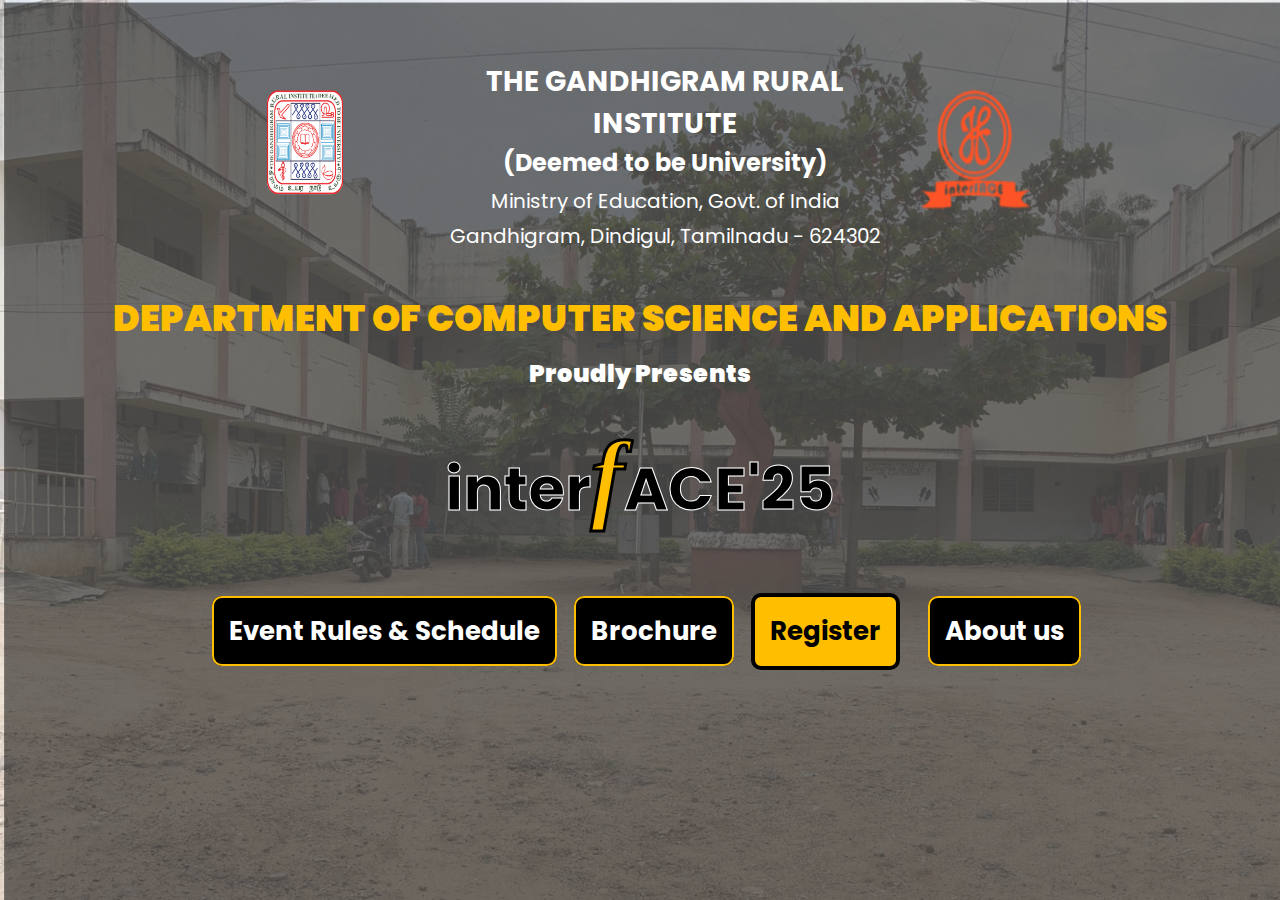
<file: index.html>
<!DOCTYPE html>
<html lang="en">

<head>
    <meta charset="UTF-8">
    <meta name="viewport" content="width=device-width, initial-scale=1.0">
    <title>Welcome to interFACE - 25</title>
    <link rel="icon" type="image/png" href="grilogo.png">
    <!-- Bootstrap CSS -->
    <link rel="stylesheet" href="https://stackpath.bootstrapcdn.com/bootstrap/4.5.2/css/bootstrap.min.css">
    <link rel="stylesheet" href="index.css">
</head>

<body>
    <div class="container-fluid">
        <div class="row">
            <div class="col-12 text-center">
                <img id="logo" src="grilogo.png" class="img-fluid">
                <img id="interface-logo" src="interface_logo.png" class="img-fluid">
                <div id="heading-container">
                    <div id="text-container">
                        <div id="conte">
                            <p class="glow" id="h1">THE GANDHIGRAM RURAL INSTITUTE</p>
                            <p class="glow" id="h2">(Deemed to be University)</p>
                            <p class="glow" id="h3">Ministry of Education, Govt. of India</p>
<!--                             <p class="glow" id="h4">Accredited by NAAC with 'A' Grade (3<sup>rd</sup> cycle)</p> -->
                            <p class="glow" id="h5">Gandhigram, Dindigul, Tamilnadu - 624302</p>
                        </div>
                    </div>
                </div>
            </div>
        </div>

        <div class="row">
            <div class="col-12 text-center" id="body">
                <p id="dept"><b>DEPARTMENT OF COMPUTER SCIENCE AND APPLICATIONS</b></p>
                <b>
                    <p id="under">Proudly Presents</p>
                </b>
                <p id="inter">inter<span id="i"><b><i>f</i></b></span>ACE'25</p>
                <div class="button">
                    <a class="button-rules" href="instructions.pdf" target="_blank" download>Event Rules & Schedule</a>
                    <a class="button-rules" href="bro.png" target="_blank" download>Brochure</a>
                    
                    
                    <button class="button-reg" onclick="showPopup('registrationPopup')">Register</button>
              
                    <a class="button-rules" href="https://www.ruraluniv.ac.in/faculties?department=ComputerSc_profile" style="text-decoration: none;">About us</a>
                </div>

                <div id="registrationPopup" class="popup" style="display: none;">
                    <div class="popup-content">
                        <span class="close" onclick="closePopup('registrationPopup')">&times;</span>
                        <h2 class="reg">Registration</h2><br />
                        <button class="up-button"><a href="https://forms.gle/73XkaG3UzAH9eyMF9" class="but">UG</a></button>
                        <button class="up-button"><a href="https://forms.gle/6s5z6VQi8e3b3NXZ6" class="but">PG</a></button>
                    </div>
                </div>
            </div>
        </div>
    </div>

    <!-- Bootstrap JS and Popper.js -->
    <script src="https://code.jquery.com/jquery-3.5.1.slim.min.js"></script>
    <script src="https://cdn.jsdelivr.net/npm/@popperjs/core@2.9.1/dist/umd/popper.min.js"></script>
    <script src="https://stackpath.bootstrapcdn.com/bootstrap/4.5.2/js/bootstrap.min.js"></script>

    <script>
        function showPopup(popupId) {
            document.getElementById(popupId).style.display = "block";
        }

        function closePopup(popupId) {
            document.getElementById(popupId).style.display = "none";
        }
    </script>
</body>

</html>
</file>
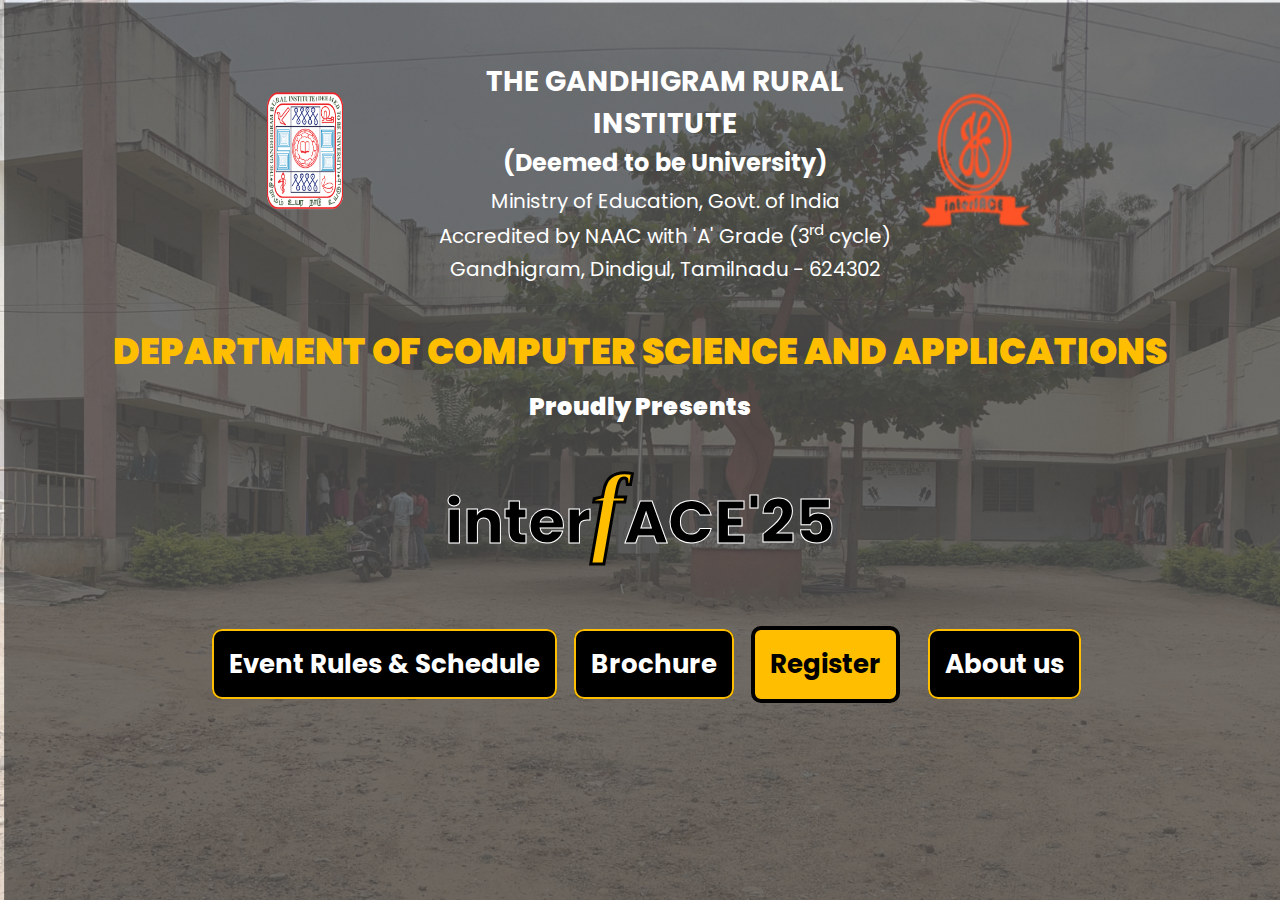
<file: interface25.html>
<!DOCTYPE html>
<html lang="en">

<head>
    <meta charset="UTF-8">
    <meta name="viewport" content="width=device-width, initial-scale=1.0">
    <title>Welcome to interFACE - 25</title>
    <link rel="icon" type="image/png" href="grilogo.png">
    <!-- Bootstrap CSS -->
    <link rel="stylesheet" href="https://stackpath.bootstrapcdn.com/bootstrap/4.5.2/css/bootstrap.min.css">
    <link rel="stylesheet" href="index.css">
</head>

<body>
    <div class="container-fluid">
        <div class="row">
            <div class="col-12 text-center">
                <img id="logo" src="grilogo.png" class="img-fluid">
                <img id="interface-logo" src="interface_logo.png" class="img-fluid">
                <div id="heading-container">
                    <div id="text-container">
                        <div id="conte">
                            <p class="glow" id="h1">THE GANDHIGRAM RURAL INSTITUTE</p>
                            <p class="glow" id="h2">(Deemed to be University)</p>
                            <p class="glow" id="h3">Ministry of Education, Govt. of India</p>
                            <p class="glow" id="h4">Accredited by NAAC with 'A' Grade (3<sup>rd</sup> cycle)</p>
                            <p class="glow" id="h5">Gandhigram, Dindigul, Tamilnadu - 624302</p>
                        </div>
                    </div>
                </div>
            </div>
        </div>

        <div class="row">
            <div class="col-12 text-center" id="body">
                <p id="dept"><b>DEPARTMENT OF COMPUTER SCIENCE AND APPLICATIONS</b></p>
                <b>
                    <p id="under">Proudly Presents</p>
                </b>
                <p id="inter">inter<span id="i"><b><i>f</i></b></span>ACE'25</p>
                <div class="button">
                    <a class="button-rules" href="instructions.pdf" target="_blank" download>Event Rules & Schedule</a>
                    <a class="button-rules" href="bro.png" target="_blank" download>Brochure</a>
                    
                    
                    <button class="button-reg" onclick="showPopup('registrationPopup')">Register</button>
              
                    <a class="button-rules" href="https://www.ruraluniv.ac.in/faculties?department=ComputerSc_programmes" style="text-decoration: none;">About us</a>
                </div>

                <div id="registrationPopup" class="popup" style="display: none;">
                    <div class="popup-content">
                        <span class="close" onclick="closePopup('registrationPopup')">&times;</span>
                        <h2 class="reg">Registration</h2><br />
                        <button class="up-button"><a href="https://forms.gle/73XkaG3UzAH9eyMF9" class="but">UG</a></button>
                        <button class="up-button"><a href="https://forms.gle/6s5z6VQi8e3b3NXZ6" class="but">PG</a></button>
                    </div>
                </div>
            </div>
        </div>
    </div>

    <!-- Bootstrap JS and Popper.js -->
    <script src="https://code.jquery.com/jquery-3.5.1.slim.min.js"></script>
    <script src="https://cdn.jsdelivr.net/npm/@popperjs/core@2.9.1/dist/umd/popper.min.js"></script>
    <script src="https://stackpath.bootstrapcdn.com/bootstrap/4.5.2/js/bootstrap.min.js"></script>

    <script>
        function showPopup(popupId) {
            document.getElementById(popupId).style.display = "block";
        }

        function closePopup(popupId) {
            document.getElementById(popupId).style.display = "none";
        }
    </script>
</body>

</html>
</file>
<file: index.css>
@import url('https://fonts.googleapis.com/css2?family=Poppins:wght@400;700&display=swap');

body {
    position: relative;
    background-image: url('go.png');
    background-size: cover;
    background-position: position;
    background-attachment: fixed;
    background-repeat: no-repeat;
    padding: 0;
    margin: 0;
}
#outer{
    margin-top: 4%;
}
#conte{
    margin-top: 6%;
}

#heading-container {
    margin-top: 2%;
    display: flex;
    align-items: center;
    margin-left: 33%;
}

#logo {
    float: left;
    width: 10.5%;
    height: 55%;
    margin-top: 6%;
    margin-left: 18%;
}

#interface-logo {
    float: right;
  width: 12.5%;
    height: 70.5%;
       margin-top: 5%;
    margin-right: 16.5%;
}

#text-container {
    text-align: center;
    padding: 8px;
}

#body {
    padding: 20px;
    text-align: center;
}

#h1 {
    font-size: 28px;
    margin: 0;
    font-weight: bolder;
    font-family: 'Poppins', sans-serif;
    color: white;
}

#h2 {
    margin: 0;
    font-size: 24px;
    font-weight: bold;
    font-family: 'Poppins', sans-serif;
    color: white;
}

#h3 {
    font-size: 20px;
    margin: 5px;
    font-family: 'Poppins', sans-serif;
    color: white;
}

#h4 {
    font-size: 20px;
    margin: 3px;
    font-family: 'Poppins', sans-serif;
    color: white;
}

#h5 {
    font-size: 20px;
    margin: 3px;
    font-family: 'Poppins', sans-serif;
    color: white;
}

#dept {
    font-size: 36px;
    font-family: 'Poppins', sans-serif;
    font-weight: bolder;
    margin: 10px;
    color: #FFBF00;
}

#under {
    font-size: 24px;
    margin: 0;
    font-family: 'Poppins', sans-serif;
    font-weight: bolder;
    color: white;
}

#inter {
    font-size: 60px;
    margin: 10px;
    font-family: 'Poppins', sans-serif;
    font-weight: bolder;
    color: black;
    -webkit-text-stroke: 1px white;
}

#i {
    color: #FFBF00;
    -webkit-text-stroke: 3px black;
    font-size: 100px;
    font-family: charm;
    transform: rotate(90deg);
}

.button {
    align-content: center;
}

.button-reg {
    margin-top: 2.5%;
    margin-right: 0.9%;
    margin-left: 1%;
    padding: 15px;
    font-size: 26px;
    font-family: 'Poppins', sans-serif;
    background: rgb(255, 191, 0);
    font-weight: bold;
    border: 4px solid;
    border-radius: 10px;
    color: black;
    text-decoration: none;
    animation: blink-border 1.5s infinite;
        
}
@keyframes blink-border {
    0% {
        border-color: black;
    }
    50% {
        border-color: transparent;
    }
    100% {
        border-color: black;
    }
}
.button-reg:hover{

    animation: blink-border 1.5s infinite;
}
.anc{
    text-decoration: none;
     color: black;
}

.button-rules {
    padding: 15px;
    font-size: 26px;
    font-family: 'Poppins', sans-serif;
    background: rgb(0, 0, 0);
    font-weight: bold;
    border: 2px solid #000000;
    border-radius: 10px;
    font-weight: bold;
    color: white;
    margin-left: 1%;
    text-decoration: none;
    border-color: rgb(255, 191, 0);
}

.up-button {
    font-size: 28px;
    background: transparent;
    font-weight: bold;
    border: 2px solid #A4A4A4;
    border-radius: 10px;
    text-decoration: none;
    width: 40%;
    padding: 8px;
    height: 2.5%;
    border-color: white;
}
.up-button:hover {
    color: #fff;
}

#registrationPopup {
    display: flex;
    align-items: center;
    justify-content: center;
    position: fixed;
    top: 35%;
    left: 35%;
    width: 30%;
    height: 30%;
    font-size: 25px;
    font-family: 'Poppins', sans-serif;
    font-weight: bolder;
    text-decoration: none;
}

.popup-content {
    background-color: rgba(255, 191, 0, 0.9);
    padding: 20px;
    border-radius: 15px;
    text-align: center;
    color: white;
    text-decoration: none;
}

.close {
    cursor: pointer;
    position: absolute;
    top: 10px;
    right: 15px;
    font-size: 20px;
}

.but {
    text-decoration: none;
    padding: 10px;
    color: white;
}
.but:hover {
    text-decoration: none;
    color: white;
}
.button-rules:hover {
    text-decoration: none;
    color: white;
    border-color: white;
}
@media only screen and (max-width: 600px) {
  /* Adjust navbar styles for smaller screens */
  .navbar {
    padding: 25px;
  }
  
  .navbar img {
    max-width: 35px;
  }
  
#conte{
top: 10;}
  .navbar a {
    font-size: 14px;
    
  }
  
  /* Adjust heading-container margin for smaller screens */
  #heading-container {
    margin-left: 22%;
  }
  
  /* Adjust logo size for smaller screens */
  #logo {
    width: 18%;
height: 50%;
    margin-left: 1%;
margin-top: 10%;

  }
  
  /* Adjust interface-logo size for smaller screens */
  #interface-logo {
    
    width: 20%;
height: 55%;
margin-top: 10%;
    margin-right: 1%;
  }
  
  /* Adjust font sizes for smaller screens */
  #h1 {
    font-size: 10px;

  }
  .heading-container{
 margin-top: 10%;}
  #h2 {
    font-size: 10px;
    margin: 4px;
  }
  
  #h3, #h4, #h5 {
    font-size: 8px;
    margin: 3px;
  }
  
  #dept {
    font-size: 20px;
    margin: 8px;
  }
  
  #under {
    font-size: 18px;
  }
  
  #inter {
    font-size: 40px;
  }
  
  .button-reg, .button-rules, .up-button{
    font-size: 15px;
    padding: 12px;
	margin-top: 8%;

  }
  .up-button {
    font-size: 16px;
    padding: 12px;
  }
  /* Adjust registrationPopup position for smaller screens */
  #registrationPopup {
    top: 25%;
    left: 25%;
    width: 50%;
    height: 50%;
font-size: 12px;
  }
.popup-content .reg{
font-size: 20px;}
}
</file>
